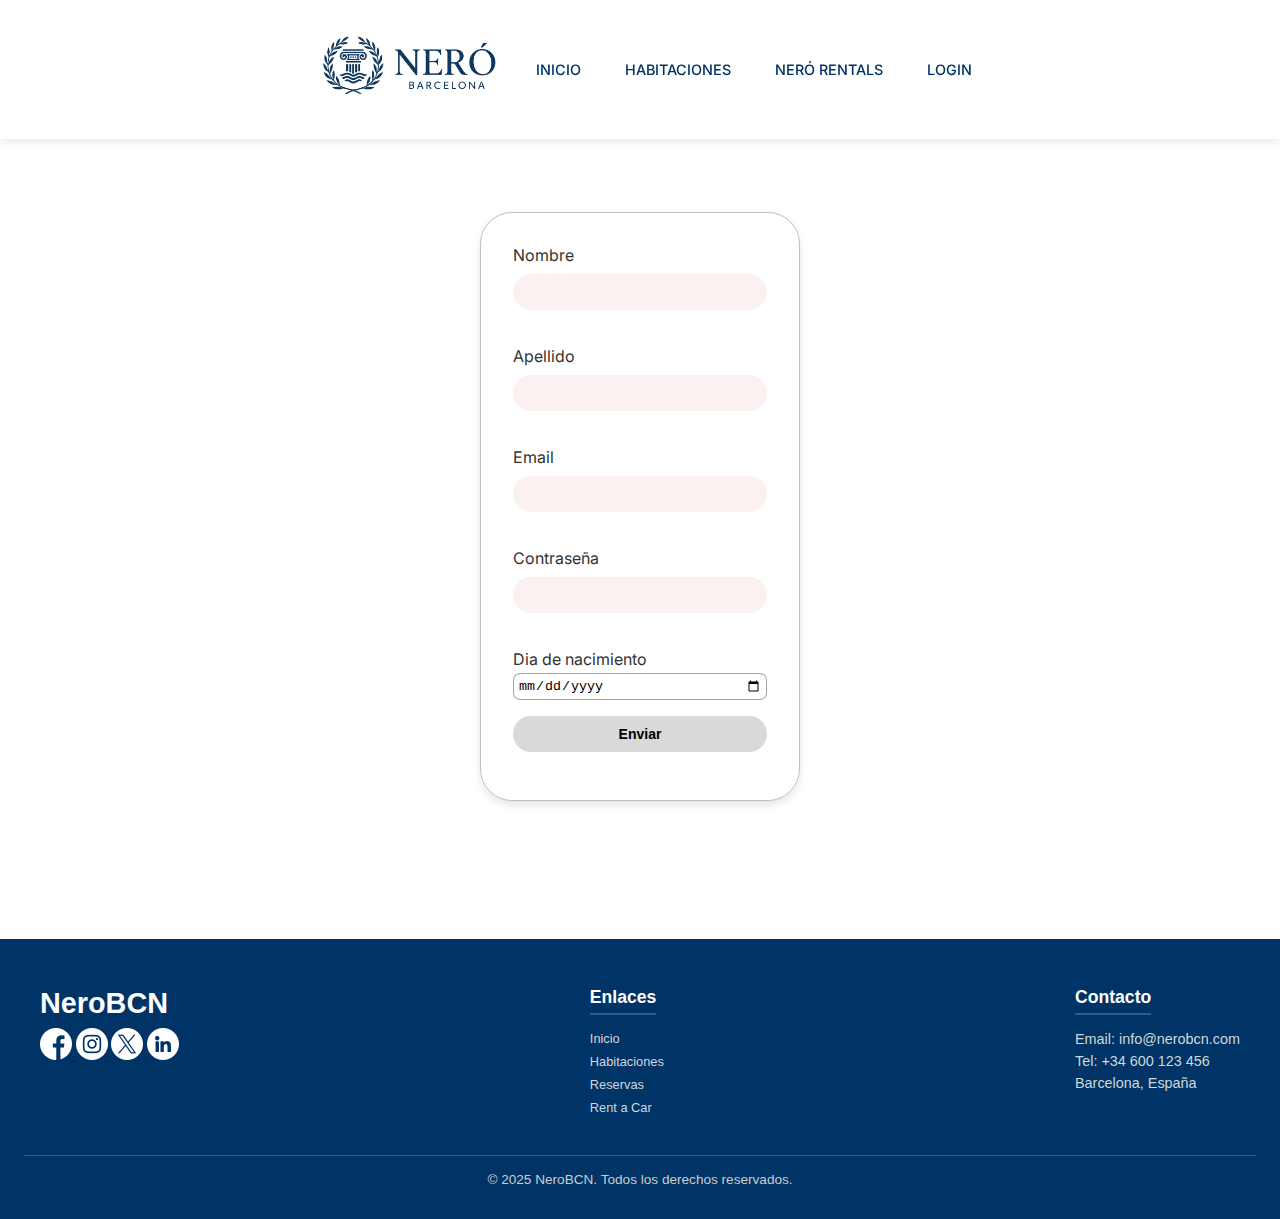
<file: html/register.html>
<!DOCTYPE html>
<html lang="en">

<head>
  <meta charset="UTF-8">
  <meta name="viewport" content="width=device-width, initial-scale=1.0">
  <link href="https://fonts.googleapis.com/css2?family=Inter&display=swap" rel="stylesheet">
  <link href="https://cdn.jsdelivr.net/npm/bootstrap@5.3.2/dist/css/bootstrap.min.css" rel="stylesheet"
    integrity="sha384-T3c6CoIi6uLrA9TneNEoa7RxnatzjcDSCmG1MXxSR1GAsXEV/Dwwykc2MPK8M2HN" crossorigin="anonymous" />
  <title>HOME | NERÓ BCN</title>
  <link rel="icon" href="./../img/short-logo.png" type="image/x-icon">

  <link rel="stylesheet" href="./../css/style.css">
  <link rel="stylesheet" href="./../css/general.css">
  <link rel="stylesheet" href="./../css/register.css">

</head>

<body>
    <header class="main-header">
    <div class="header-content">
      <span class="logo"><a href="../index.html"><img src="../img/logo.png"></a></span>

      <nav>
        <a href="../index.html">INICIO</a>
        <a href="rooms.html">HABITACIONES</a>
        <a href="rentals.html">NERÓ RENTALS</a>
        <a href="register.html">LOGIN</a>
      </nav>
    </div>
  </header>



  <div class="general-div form-session">
    <div class="register-container">

      <div class="field">
        <label>Nombre</label>
        <input autofocus type="text" id="first_name" />
      </div>

      <div class="field">
        <label>Apellido</label>
        <input type="text" id="last_name" />
      </div>

      <div class="field">
        <label>Email</label>
        <input type="email" id="email" />
      </div>

      <div class="field">
        <label>Contraseña</label>
        <input type="password" id="password" />
      </div>

      <div class="field">
        <label>Dia de nacimiento</label>
        <input type="date" id="date_of_birth" />
      </div>

      <div class="div-button">
        <button class="btn" id="submit">Enviar</button>
      </div>
      <div id="error"></div>
      <script src="./../js/register.js"></script>
      
    </div>
  </div>

  <footer class="footer">
    <div class="footer-container">
      <div class="footer-logo">
        <h2>NeroBCN</h2>
        <div class="footer-container">
          <div class="footer-social">
            <a href="https://facebook.com" target="_blank">
              <img src="../img/facebook.png" alt="Facebook" />
            </a>
            <a href="https://instagram.com" target="_blank">
              <img src="../img/instagram .png" alt="Instagram" />
            </a>
            <a href="https://twitter.com" target="_blank">
              <img src="../img/Twitter.png" alt="Twitter" />
            </a>
              <a href="https://www.linkedin.com/feed/" target="_blank">
              <img src="../img/linkedin.png" alt="Twitter" />
            </a>
          </div>
        </div>
      </div>

      <div class="footer-links">
        <h4>Enlaces</h4>
        <ul>
          <li><a href="#">Inicio</a></li>
          <li><a href="#">Habitaciones</a></li>
          <li><a href="#">Reservas</a></li>
          <li><a href="#">Rent a Car</a></li>
        </ul>
      </div>

      <div class="footer-contact">
        <h4>Contacto</h4>
        <p>Email: info@nerobcn.com</p>
        <p>Tel: +34 600 123 456</p>
        <p>Barcelona, España</p>
      </div>
    </div>
    <div class="footer-bottom">
      <p>&copy; 2025 NeroBCN. Todos los derechos reservados.</p>
    </div>
  </footer>
</body>

</html>
</file>
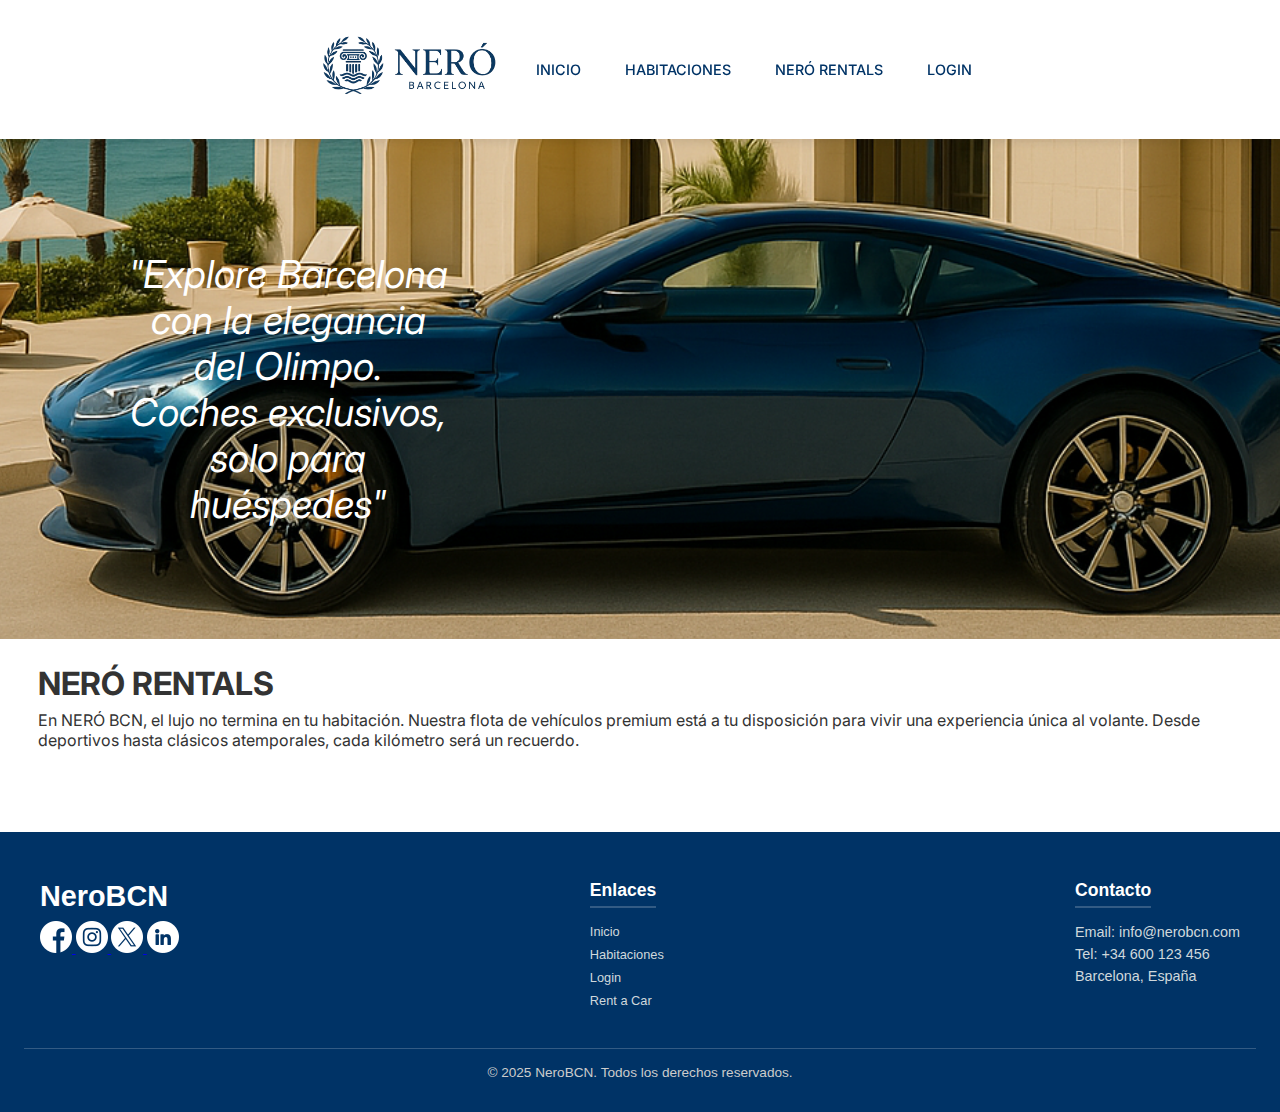
<file: html/rentals copy.html>
<!DOCTYPE html>
<html lang="en">
<head>
    <meta charset="UTF-8">
    <meta name="viewport" content="width=device-width, initial-scale=1.0">
    <title>NERÓ RENTALS</title>
    <link rel="stylesheet" href="../css/general.css">
    <link rel="stylesheet" href="../css/rentals.css">
    <link href="https://fonts.googleapis.com/css2?family=Inter&display=swap" rel="stylesheet">
  <link rel="icon" href="../img/short-logo.png" type="image/x-icon">

</head>
<body>
  <header class="main-header">
    <div class="header-content">
      <span class="logo"><a href="../index.html"><img src="../img/logo.png"></a></span>

      <nav>
        <a href="../index.html">INICIO</a>
        <a href="rooms.html">HABITACIONES</a>
        <a href="rentals.html">NERÓ RENTALS</a>
        <a href="register.html">LOGIN</a>
      </nav>
    </div>
  </header>

      <section class="tituloRentals">
        <div>
          <h1 class="txtRent">"Explore Barcelona con la elegancia del Olimpo. Coches exclusivos, solo para huéspedes"</h1>
        </div>
      </section>
      <h1 class="titulo">NERÓ RENTALS</h1>
      <p class="texto">En NERÓ BCN, el lujo no termina en tu habitación. Nuestra flota de vehículos premium está a tu disposición para vivir una experiencia única al volante. Desde deportivos hasta clásicos atemporales, cada kilómetro será un recuerdo.</p>

      <!-- <div class="botonTipoCoche">
        <a href="">Todos</a>
        <p>|</p>
        <a href="">Deportivos</a>
        <p>|</p>
        <a href="">SUV Premium</a>
        <p>|</p>
        <a href="">Clásicos</a>
      </div> -->

      <div id="cars">

      </div>
      <div id="rentCar"></div>

  <footer class="footer">
    <div class="footer-container">
      <div class="footer-logo">
        <h2>NeroBCN</h2>
        <div class="footer-container">
          <div class="footer-social">
            <a href="https://facebook.com" target="_blank">
              <img src="../img/facebook.png" alt="Facebook" />
            </a>
            <a href="https://instagram.com" target="_blank">
              <img src="../img/instagram .png" alt="Instagram" />
            </a>
            <a href="https://twitter.com" target="_blank">
              <img src="../img/Twitter.png" alt="Twitter" />
            </a>
              <a href="https://www.linkedin.com/feed/" target="_blank">
              <img src="../img/linkedin.png" alt="Twitter" />
            </a>
          </div>
        </div>
      </div>

      <div class="footer-links">
        <h4>Enlaces</h4>
        <ul>
          <li><a href="../index.html">Inicio</a></li>
          <li><a href="/html/rooms.html">Habitaciones</a></li>
          <li><a href="/html/register.html">Login</a></li>
          <li><a href="/html/rentals.html">Rent a Car</a></li>
        </ul>
      </div>

      <div class="footer-contact">
        <h4>Contacto</h4>
        <p>Email: info@nerobcn.com</p>
        <p>Tel: +34 600 123 456</p>
        <p>Barcelona, España</p>
      </div>
    </div>
    <div class="footer-bottom">
      <p>&copy; 2025 NeroBCN. Todos los derechos reservados.</p>
    </div>
  </footer>

      <script src="./../js/rentals.js"></script>
</body>
</html>
</file>
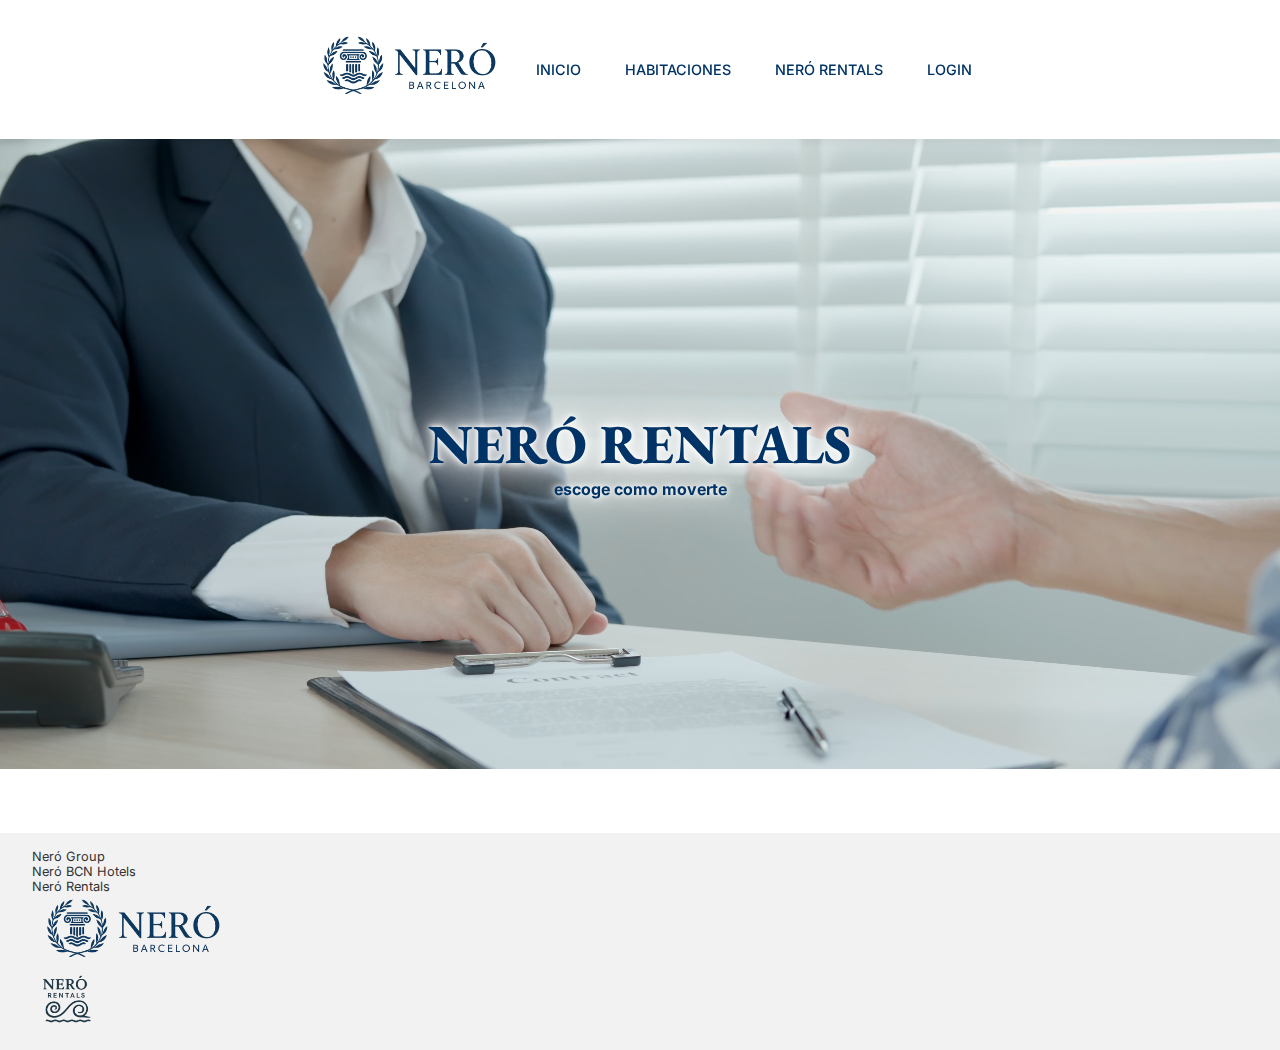
<file: html/rentals.html>
<!DOCTYPE html>
<html lang="en">
<head>
    <meta charset="UTF-8">
    <meta name="viewport" content="width=device-width, initial-scale=1.0">
    <title>NERÓ RENTALS</title>

<link rel="preconnect" href="https://fonts.googleapis.com">
<link rel="preconnect" href="https://fonts.gstatic.com" crossorigin>
<link href="https://fonts.googleapis.com/css2?family=EB+Garamond:ital,wght@0,400..800;1,400..800&display=swap" rel="stylesheet">


    <link rel="stylesheet" href="../css/general.css">
    <link rel="stylesheet" href="../css/rentals.css">
    <link href="https://fonts.googleapis.com/css2?family=Inter&display=swap" rel="stylesheet">
  <link rel="icon" href="../img/short-logo.png" type="image/x-icon">

</head>
<body>
<header class="main-header">
    <div class="header-content">
      <span class="logo"><a href="../index.html"><img src="../img/logo.png"></a></span>

      <nav>
        <a href="../index.html">INICIO</a>
        <a href="rooms.html">HABITACIONES</a>
        <a href="rentals.html">NERÓ RENTALS</a>
        <a href="register.html">LOGIN</a>
      </nav>
    </div>
  </header>
<section class="hero">
  <video autoplay muted loop playsinline class="hero-video">
    <source src="../img/vecteezy_lease-rental-car-sell-buy-dealership-manager-send-car_23205073.mp4" type="video/mp4">
    Tu navegador no soporta el elemento de video.
  </video>
  <div class="hero-content neon">
    <h1>NERÓ RENTALS</h1>
    <p>escoge como moverte</p>
  </div>
</section>

      <!-- <section class="tituloRentals">
        <div>
          <h1 class="txtRent">"Explore Barcelona con la elegancia del Olimpo. Coches exclusivos, solo para huéspedes"</h1>
        </div>
      </section>
      <h1 class="titulo">NERÓ RENTALS</h1>
      <p class="texto">En NERÓ BCN, el lujo no termina en tu habitación. Nuestra flota de vehículos premium está a tu disposición para vivir una experiencia única al volante. Desde deportivos hasta clásicos atemporales, cada kilómetro será un recuerdo.</p> -->

      <!-- <div class="botonTipoCoche">
        <a href="">Todos</a>
        <p>|</p>
        <a href="">Deportivos</a>
        <p>|</p>
        <a href="">SUV Premium</a>
        <p>|</p>
        <a href="">Clásicos</a>
      </div> -->

      <div id="cars">

      </div>
      <div id="rentCar"></div>

      <footer>
        <div>
          <p>Neró Group<br>Neró BCN Hotels<br>Neró Rentals</p></div>
        <div>
          <img src="./../img/logo.png" alt="Logo NERÓ BCN" class="logoF">
          <img src="./../img/logoNR.png" alt="Logo NERÓ Rentals" class="logoF">
        </div>
      </footer>

      <script src="./../js/rentals.js"></script>
</body>
</html>
</file>
<file: css/style.css>
.titulo {
    position: relative;
    background: url('../img/hotel.png') no-repeat center center;
    background-size: cover;
    height: 700px;
    display: flex;
    align-items: center;
    text-align: center;
    color: #003366;
    font-weight: bold;
    font-size: 1.2rem;
  }

  .titulo :nth-child(1) {
    width: 500px;
    margin-left: 25px;
    font-size: 35px;
    font-weight: 900;
  }

  .content {
    padding: 2rem;
    text-align: center;
  }

  .content h2 {
    font-size: 1.3rem;
    margin-bottom: 1rem;
  }

  .content p {
    margin-bottom: 1.2rem;
    max-width: 700px;
    margin-left: auto;
    margin-right: auto;
    font-size: 0.9rem;
    line-height: 1.5;
  }

  .divider {
    display: flex;
    justify-content: center;
    align-items: center;
    gap: 140px;
    margin: 1.5rem 0;
  }

  .divider img {
    height: 180px;
  }

  .btn-reservar {
    background-color: #ccc;
    border: none;
    padding: 0.6rem 2rem;
    border-radius: 20px;
    font-weight: 600;
    cursor: pointer;
    margin-top: 1rem;
  }

  .habitaciones {
    padding: 2rem;
  }

  .habitaciones h3 {
    text-align: left;
    font-size: 1rem;
    font-weight: 600;
    margin-bottom: 1rem;
  }

  .cards {
    display:flex;
    gap: 1rem;
    justify-content: center;

  }
  
  .card {
    width: 100px;
    height: 120px;
    background-color: #d6d6d6;
    border-radius: 10px;
  }

  .roomImg img{
    width: 500px;
}
  .roomInfo h3{
    display: flex;
    justify-content: center;
    margin-top: 30px;
    width: 500px;
  }

.container{
  text-decoration: none;
}
/* Estilos para la sección de habitaciones */
.habitaciones {
  padding: 5rem 2rem;
  background-color: #f8f9fa;
  position: relative;
  overflow: hidden;
}

.section-header {
  display: flex;
  justify-content: space-between;
  align-items: center;
  margin-bottom: 3rem;
  padding: 0 1rem;
}

.section-title {
  font-size: 2.2rem;
  font-weight: 700;
  color: #003366;
  position: relative;
  padding-bottom: 10px;
}

.section-title::after {
  content: '';
  position: absolute;
  left: 0;
  bottom: 0;
  width: 60px;
  height: 3px;
  background-color: #003366;
  border-radius: 3px;
}

.btn-explorar {
  display: inline-block;
  padding: 0.8rem 1.5rem;
  background-color: #003366;
  color: white;
  text-decoration: none;
  border-radius: 30px;
  font-weight: 600;
  transition: all 0.3s ease;
  box-shadow: 0 4px 15px rgba(0, 51, 102, 0.2);
}

.btn-explorar:hover {
  background-color: #002244;
  transform: translateY(-3px);
  box-shadow: 0 6px 20px rgba(0, 51, 102, 0.3);
}

.room-grid {
  display: grid;
  grid-template-columns: repeat(auto-fill, minmax(300px, 1fr));
  gap: 2rem;
  margin-top: 2rem;
}

.room-card {
  background: white;
  border-radius: 15px;
  overflow: hidden;
  box-shadow: 0 10px 30px rgba(0, 0, 0, 0.08);
  transition: all 0.4s cubic-bezier(0.175, 0.885, 0, 1);
  position: relative;
}

.room-card:hover {
  transform: translateY(-10px);
  box-shadow: 0 15px 35px rgba(0, 0, 0, 0.12);
}

.room-card::before {
  content: '';
  position: absolute;
  top: 0;
  left: 0;
  width: 100%;
  height: 100%;
  background: linear-gradient(to bottom, rgba(0, 51, 102, 0.1), rgba(90, 157, 224, 0.3));
  opacity: 0;
  transition: opacity 0.3s ease;
}

.room-card:hover::before {
  opacity: 1;
}

.room-img {
  width: 100%;
  height: 220px;
  object-fit: cover;
  transition: transform 0.5s ease;
}

.room-card:hover .room-img {
  transform: scale(1.05);
}

.room-info {
  padding: 1.5rem;
  position: relative;
  z-index: 1;
}

.room-info h3 {
  font-size: 1.3rem;
  color: #003366;
  margin-bottom: 0.5rem;
  font-weight: 700;
}

.room-info p {
  color: #0e0e0e;
  font-size: 0.9rem;
  margin-bottom: 1.2rem;
}

.btn-ver-detalles {
  display: inline-block;
  padding: 0.6rem 1.2rem;
  background-color: #093e74;
  color: white;
  text-decoration: none;
  border-radius: 20px;
  font-size: 0.9rem;
  font-weight: 500;
  transition: all 0.3s ease;
}

.btn-room-details{
  text-decoration: none;

}

.btn-ver-detalles:hover {
  background-color: #002244;
  transform: translateY(-2px);
}

/* Animaciones */
@keyframes fadeInUp {
  from {
    opacity: 0;
    transform: translateY(20px);
  }
  to {
    opacity: 1;
    transform: translateY(0);
  }
}

.room-card {
  animation: fadeInUp 0.6s ease forwards;
  opacity: 0;
}

.room-card:nth-child(1) { animation-delay: 0.1s; }
.room-card:nth-child(2) { animation-delay: 0.2s; }
.room-card:nth-child(3) { animation-delay: 0.3s; }
.room-card:nth-child(4) { animation-delay: 0.4s; }



/* About Hotel Section */
.about-hotel {
  padding: 5rem 2rem;
  background-color: #f8f9fa;
  text-align: center;
}

.about-container {
  max-width: 800px;
  margin: 0 auto;
  position: relative;
}

.section-title {
  font-size: 2.2rem;
  color: #003366;
  margin-bottom: 1rem;
  font-weight: 700;
  position: relative;
  display: inline-block;
}

.section-title::after {
  content: '';
  position: absolute;
  bottom: -10px;
  left: 50%;
  transform: translateX(-50%);
  width: 80px;
  height: 3px;
  background-color: #003366;
}

.divider-line {
  width: 100px;
  height: 1px;
  background-color: rgba(0, 51, 102, 0.2);
  margin: 2rem auto;
}

.about-text {
  color: #555;
  line-height: 1.8;
  margin-bottom: 2rem;
  font-size: 1.1rem;
}

.divider-elements {
  display: flex;
  align-items: center;
  justify-content: center;
  gap: 3rem;
  margin-top: 3rem;
}

.decorative-column {
  flex: 0 0 auto;
}

.decorative-column img {
  height: 120px;
  opacity: 0.8;
  transition: opacity 0.3s ease;
}

.decorative-column:hover img {
  opacity: 1;
}

.btn-reservar {
  background-color: #003366;
  color: white;
  border: none;
  padding: 0.8rem 2.5rem;
  border-radius: 30px;
  font-weight: 600;
  cursor: pointer;
  transition: all 0.3s ease;
  flex: 0 0 auto;
  font-size: 1rem;
  letter-spacing: 1px;
}

.btn-reservar:hover {
  background-color: #001a33;
  transform: translateY(-3px);
  box-shadow: 0 5px 15px rgba(0, 0, 0, 0.1);
}



/* Hero Section */
.hero {
  position: relative;
  height: 88vh;
  display: flex;
  align-items: center;
  justify-content: center;
  text-align: center;
  color: #ffffff;
  font-weight: bold;
  overflow: hidden;
}

.hero-video {
  position: absolute;
  top: 0;
  left: 0;
  min-width: 100%;
  min-height: 100%;
  object-fit: cover;
  z-index: -1;
}

.hero-content {
  position: relative;
  z-index: 1;
}

.hero-content h1{
  font-size: 55px;
  font-weight: 800;
  font-family: "EB Garamond", serif;
}

/* Header Fijo */
.main-header {
  position: sticky;
  top: 0;
  background-color: white;
  box-shadow: 0 2px 10px rgba(0, 0, 0, 0.1);
  z-index: 1000;
  width: 100%;
}

.header-content {
  max-width: 1200px;
  margin: 0 auto;
  padding: 15px 20px;
  display: flex;
  justify-content: space-between;
  align-items: center;
}

.logo {
  font-size: 1.5rem;
  font-weight: bold;
  color: #003366;
  line-height: 1.2;
}

.main-header nav {
  display: flex;
  gap: 20px;
}

.main-header nav a {
  color: #003366;
  text-decoration: none;
  font-weight: 500;
  position: relative;
}

.main-header nav a:hover {
  color: #001a33;
}

.main-header nav a::after {
  content: '';
  position: absolute;
  bottom: -5px;
  left: 0;
  width: 0;
  height: 2px;
  background-color: #003366;
  transition: width 0.3s ease;
}

.main-header nav a:hover::after {
  width: 100%;
}

/* Resto de tus estilos existentes */
.content {
  padding: 2rem;
  text-align: center;
}

.content h2 {
  font-size: 1.3rem;
  margin-bottom: 1rem;
}

.content p {
  margin-bottom: 1.2rem;
  max-width: 700px;
  margin-left: auto;
  margin-right: auto;
  font-size: 0.9rem;
  line-height: 1.5;
}

.divider {
  display: flex;
  justify-content: center;
  align-items: center;
  gap: 140px;
  margin: 1.5rem 0;
}

.divider img {
  height: 180px;
}

.btn-reservar {
  background-color: #ccc;
  border: none;
  padding: 0.6rem 2rem;
  border-radius: 20px;
  font-weight: 600;
  cursor: pointer;
  margin-top: 1rem;
}

.linea{
  background-color: #003366;
  height: 5px;
}


.neon {
  color: #003366;
  text-shadow:
    0 0 5px #fff,
    0 0 10px #fff,
    0 0 20px #fff,
    0 0 40px #fff,
    0 0 80px #fff,
    0 0 90px #fff,
    0 0 100px #fff,
    0 0 150px #fff;
}
</file>
<file: css/general.css>
* {
    box-sizing: border-box;
    margin: 0;
    padding: 0;
  }

  body {
    font-family: 'Inter', sans-serif;
    color: #333;
  }

  header {
    background: #e1e1e1;
    display: flex;
    align-items: center;
    justify-content: space-between;
    padding: 1rem 2rem;
  }

  header img {
    height: 70px;
  }

  nav{
    display: flex;
    gap: 70px;
  }

  nav a {
    margin-left: 1.5rem;
    text-decoration: none;
    color: #003366;
    font-weight: 600;
    font-size: 0.9rem;
  }

  .roomInfo {
    text-decoration: none;
  }

  footer {
    background: #f2f2f2;
    padding: 1rem 2rem;
    font-size: 0.8rem;
  }

  .neon {
  color: #ffffff;
  text-shadow:
    0 0 5px rgba(0, 51, 102, 0.397),
    0 0 10px rgba(0, 51, 102, 0.397),
    0 0 20px rgba(0, 51, 102, 0.397),
    0 0 40px rgba(0, 51, 102, 0.397),
    0 0 80px rgba(0, 51, 102, 0.397),
    0 0 90px rgba(0, 51, 102, 0.397),
    0 0 100px rgba(0, 51, 102, 0.397),
    0 0 150px rgba(0, 51, 102, 0.397)
}

.hero-content h1{
  font-size: 55px;
  font-weight: 800;
  font-family: "EB Garamond", serif;
}


.footer {
  background-color: #003366;
  color: white;
  padding: 3rem 1.5rem 2rem;
  font-family: "Segoe UI", sans-serif;
  margin-top: 50px;
}

.footer-container {
  display: flex;
  flex-wrap: wrap;
  justify-content: space-between;
  max-width: 1200px;
  margin: auto;
  gap: 2rem;
}

.footer-logo h2 {
  font-size: 1.8rem;
  font-weight: 700;
  margin-bottom: 0.5rem;
  color: white;
}

.footer-logo p {
  font-size: 0.9rem;
  color: #cfd8dc;
}

.footer-links h4,
.footer-contact h4 {
  font-size: 1.1rem;
  margin-bottom: 1rem;
  color: #ffffff;
  border-bottom: 2px solid #ffffff33;
  padding-bottom: 0.3rem;
  width: fit-content;
}

.footer-links ul {
  list-style: none;
  padding: 0;
}

.footer-links ul li {
  margin-bottom: 0.5rem;
}

.footer-links ul li a {
  color: #cfd8dc;
  text-decoration: none;
  transition: color 0.3s ease;
}

.footer-links ul li a:hover {
  color: #ffffff;
}

.footer-contact p {
  font-size: 0.9rem;
  margin-bottom: 0.4rem;
  color: #cfd8dc;
}

.footer-bottom {
  text-align: center;
  border-top: 1px solid #ffffff33;
  margin-top: 2rem;
  padding-top: 1rem;
  font-size: 0.85rem;
  color: #ccc;
}
</file>
<file: css/register.css>
.general-div {
  width: 100%;
  height: 100vh;
  display: flex;
  justify-content: center;
  align-items: center;
}

.register-container {
  border: 1px solid rgba(128, 128, 128, 0.5);
  padding: 2rem;
  border-radius: 2rem;
  display: flex;
  flex-direction: column;
  gap: 1rem;
  box-shadow: 0 4px 8px rgba(0, 0, 0, 0.1);
  width: 25%;
  /* margin-top: 150px; */
  margin-bottom: 4rem;
}

.field {
  display: flex;
  flex-direction: column;
  gap: 4px;
}

input {
  border: 1px solid rgba(128, 128, 128, 0.7);
  border-radius: 7px;
  padding: 4px;

}

input:focus {
  border: 1px solid rgba(128, 128, 128, 0.9);
  outline: none;
}

.div-button {
  width: 100%;
  display: flex;
  justify-content: center;
  align-items: center;
}


/* Contenedor del formulario */
.form-session {
  display: flex;
  justify-content: center;
  align-items: center;
  margin-top: -50px;
  margin-bottom: -100px;
}

/* Estilo del formulario */
.form-session form {
  background-color: #ffffff;
  padding: 40px;
  border-radius: 15px;
  border: 2px solid #ccc;
  width: 300px;
  box-shadow: 0 0 10px rgba(0, 0, 0, 0.1);
}

/* Título */
.form-session form h2,
.form-session form label {
  font-weight: bold;
  color: #000;
  text-align: left;
  display: block;
}

.form-session form h2 {
  text-align: center;
  margin: auto;
  margin-bottom: 15px;
}

/* Inputs */
.form-session input[type="email"],
.form-session input[type="password"],
.form-session input[type="text"] {
  width: 100%;
  padding: 10px;
  border-radius: 20px;
  border: none;
  background-color: #fcf1f1;
  margin-top: 5px;
  margin-bottom: 20px;
  font-size: 14px;
}

/* Botón */
.form-session button {
  width: 100%;
  padding: 10px;
  border-radius: 20px;
  border: none;
  background-color: #d9d9d9;
  font-weight: bold;
  cursor: pointer;
  font-size: 14px;
}

/* Pie de formulario */
.form-session p {
  text-align: center;
  margin-top: 15px;
  font-size: 12px;
}


.hero {
  position: relative;
  height: 70vh;
  display: flex;
  align-items: center;
  justify-content: center;
  text-align: center;
  color: #003366;
  font-weight: bold;
  overflow: hidden;
}

.hero-video {
  position: absolute;
  top: 0;
  left: 0;
  min-width: 100%;
  min-height: 100%;
  object-fit: cover;
  z-index: -1;
}

.hero-content {
  position: relative;
  z-index: 1;
}


/* Header Fijo */
.main-header {
  position: sticky;
  top: 0;
  background-color: white;
  box-shadow: 0 2px 10px rgba(0, 0, 0, 0.1);
  z-index: 1000;
  width: 100%;
}

.header-content {
  max-width: 1200px;
  margin: 0 auto;
  padding: 15px 20px;
  display: flex;
  justify-content: space-between;
  align-items: center;
}

.logo {
  font-size: 1.5rem;
  font-weight: bold;
  color: #003366;
  line-height: 1.2;
}

.main-header nav {
  display: flex;
  gap: 20px;
}

.main-header nav a {
  color: #003366;
  text-decoration: none;
  font-weight: 500;
  position: relative;
}

.main-header nav a:hover {
  color: #001a33;
}

.main-header nav a::after {
  content: '';
  position: absolute;
  bottom: -5px;
  left: 0;
  width: 0;
  height: 2px;
  background-color: #003366;
  transition: width 0.3s ease;
}

.main-header nav a:hover::after {
  width: 100%;
}
</file>
<file: css/rentals.css>
.tituloRentals {
    position: relative;
    background: url('../img/hotel coche.png') no-repeat center center;
    background-size: cover;
    height: 500px;
    display: flex;
    align-items: center;
    text-align: center;
    color: #003366;
    font-weight: bold;
    font-size: 1.2rem;
  }

.txtRent {
    width: 25%;
    color: white;
    margin-left: 10%;
    font-style:italic;
    font-weight: lighter;
}

.titulo{
    margin-top: 2%;
    margin-left: 3%;
}

.texto{
    margin-top: 0.5%;
    margin-left: 3%;
}

.botonTipoCoche{
    margin:auto;
    background-color: #D9D9D9;
    display: flex;
    justify-content: space-evenly;
    align-items: center;
    width: 90%;
    border-radius: 90px;
}

.logoF {
    display: flex;
    height: 70px;
    align-items: self-end;
}

#cars {
    margin: 2rem 1rem;
    display: grid;
    grid-template-columns: repeat(12, 1fr);
    gap: 20px;
    
}

.col-3 {
    grid-column: span 4;
}

.col-6 {
    grid-column: span 6;
}

.col-12 {
    grid-column: span 12;
}
  

.car {

    box-shadow: 0px 4px 12px rgba(0, 0, 0, 0.1), 0px 6px 20px rgba(0, 0, 0, 0.05);
    border-radius: 2rem;
    padding: 0.5rem 0.5rem;
    padding-bottom: 1rem;
}


.car img {
    border-top-right-radius: 2rem;
    border-top-left-radius: 2rem;
}

.car-title {
    font-size: x-large;
    text-align: center;
}

.button {
    width: 100%;
    display: flex;
    align-items: center;
    justify-content: center;
    color: #003366;
}

button {
    color: #fff !important;
    font-size: 16px;
    font-weight: 500;
    padding: 0.5em 1.2em;
    background:#003366;
    border: 2px solid;
    border-color: white;
    position: relative;
    width: 150px;
    border-radius: 40px;
    height: 30px;
    display: flex;            
    align-items: center;      
    justify-content: center; 
}
button:before {
    content: "";
    position: absolute;
    top: 0px;
    left: 0px;
    width: 0px;
    height: 100%;
    background: rgba(236, 236, 236, 0.1);
    transition: all 1s ease;
}

button:hover:before {
    width: 100%;
}


.rentCar {
    position: fixed;
    top: 0; 
    left: 0;
    width: 100vw;
    height: 100vh;
    background-color: rgba(0, 0, 0, 0.2);
    display: flex;
    justify-content: center;
    align-items: center;
    z-index: 1020;
}

.mid {
    width: 90%;
    max-width: 400px;
    background-color: #ffffff;
    border: 1px solid #ddd;
    border-radius: 20px;
    padding: 2rem;
    box-shadow: 0 4px 12px rgba(0, 0, 0, 0.1);
    position: relative;
}

.close {
    position: absolute;
    top: 1rem;
    right: 1rem;
    font-size: 1.2rem;
    cursor: pointer;
}

.fields {
    display: flex;
    flex-direction: column;
    gap: 1rem;
    align-items: stretch;
}

.field {
    display: flex;
    flex-direction: column;
    font-size: 0.9rem;
    color: #333;
}

.field input {
    padding: 10px 12px;
    border: 1px solid #ccc;
    border-radius: 20px;
    background-color: #fff5f5; /* como el fondo rosado claro en la imagen */
    outline: none;
    transition: border-color 0.3s;
}

.field input:focus {
    border-color: #999;
}

.fields button {
    padding: 10px;
    border: none;
    border-radius: 20px;
    background-color: #003366;
    color: #000;
    font-weight: bold;
    cursor: pointer;
    transition: background-color 0.3s;
    margin-top: 1rem;
    margin: auto;
}

.fields button:hover {
    background-color: #003366;
}



.hero {
  position: relative;
  height: 70vh;
  display: flex;
  align-items: center;
  justify-content: center;
  text-align: center;
  color: #003366;
  font-weight: bold;
  overflow: hidden;
}

.hero-video {
  position: absolute;
  top: 0;
  left: 0;
  width: 100%;
  min-height: 100%;
  object-fit: cover;
  z-index: -1;
}

.hero-content {
  position: relative;
  z-index: 1;
}


/* Header Fijo */
.main-header {
  position: sticky;
  top: 0;
  background-color: white;
  box-shadow: 0 2px 10px rgba(0, 0, 0, 0.1);
  z-index: 1000;
  width: 100%;
}

.header-content {
  max-width: 1200px;
  margin: 0 auto;
  padding: 15px 20px;
  display: flex;
  justify-content: space-between;
  align-items: center;
}

.logo {
  font-size: 1.5rem;
  font-weight: bold;
  color: #003366;
  line-height: 1.2;
}

.main-header nav {
  display: flex;
  gap: 20px;
}

.main-header nav a {
  color: #003366;
  text-decoration: none;
  font-weight: 500;
  position: relative;
}

.main-header nav a:hover {
  color: #001a33;
}

.main-header nav a::after {
  content: '';
  position: absolute;
  bottom: -5px;
  left: 0;
  width: 0;
  height: 2px;
  background-color: #003366;
  transition: width 0.3s ease;
}

.main-header nav a:hover::after {
  width: 100%;
}


.neon {
  color: #003366;
  text-shadow:
    0 0 5px #fff,
    0 0 10px #fff,
    0 0 20px #fff,
    0 0 40px #fff,
    0 0 80px #fff,
    0 0 90px #fff,
    0 0 100px #fff,
    0 0 150px #fff;
}



.room-card {
  background: white;
  border-radius: 15px;
  overflow: hidden;
  box-shadow: 0 10px 30px rgba(0, 0, 0, 0.08);
  transition: all 0.4s cubic-bezier(0.175, 0.885, 0, 1);
  position: relative;
}

.room-card:hover {
  transform: translateY(-10px);
  box-shadow: 0 15px 35px rgba(0, 0, 0, 0.12);
}

.room-card::before {
  content: '';
  position: absolute;
  top: 0;
  left: 0;
  width: 100%;
  height: 100%;
  background: linear-gradient(to bottom, rgba(0, 51, 102, 0.1), rgba(90, 157, 224, 0.3));
  opacity: 0;
  transition: opacity 0.3s ease;
}

.room-card:hover::before {
  opacity: 1;
}

.room-img {
  width: 100%;
  height: 220px;
  object-fit: cover;
  transition: transform 0.5s ease;
}

.room-card:hover .room-img {
  transform: scale(1.05);
}

.room-info {
  padding: 1.5rem;
  position: relative;
  z-index: 1;
}

.room-info h3 {
  font-size: 1.3rem;
  color: #003366;
  margin-bottom: 0.5rem;
  font-weight: 700;
}

.room-info p {
  color: #0e0e0e;
  font-size: 0.9rem;
  margin-bottom: 1.2rem;
}
</file>
